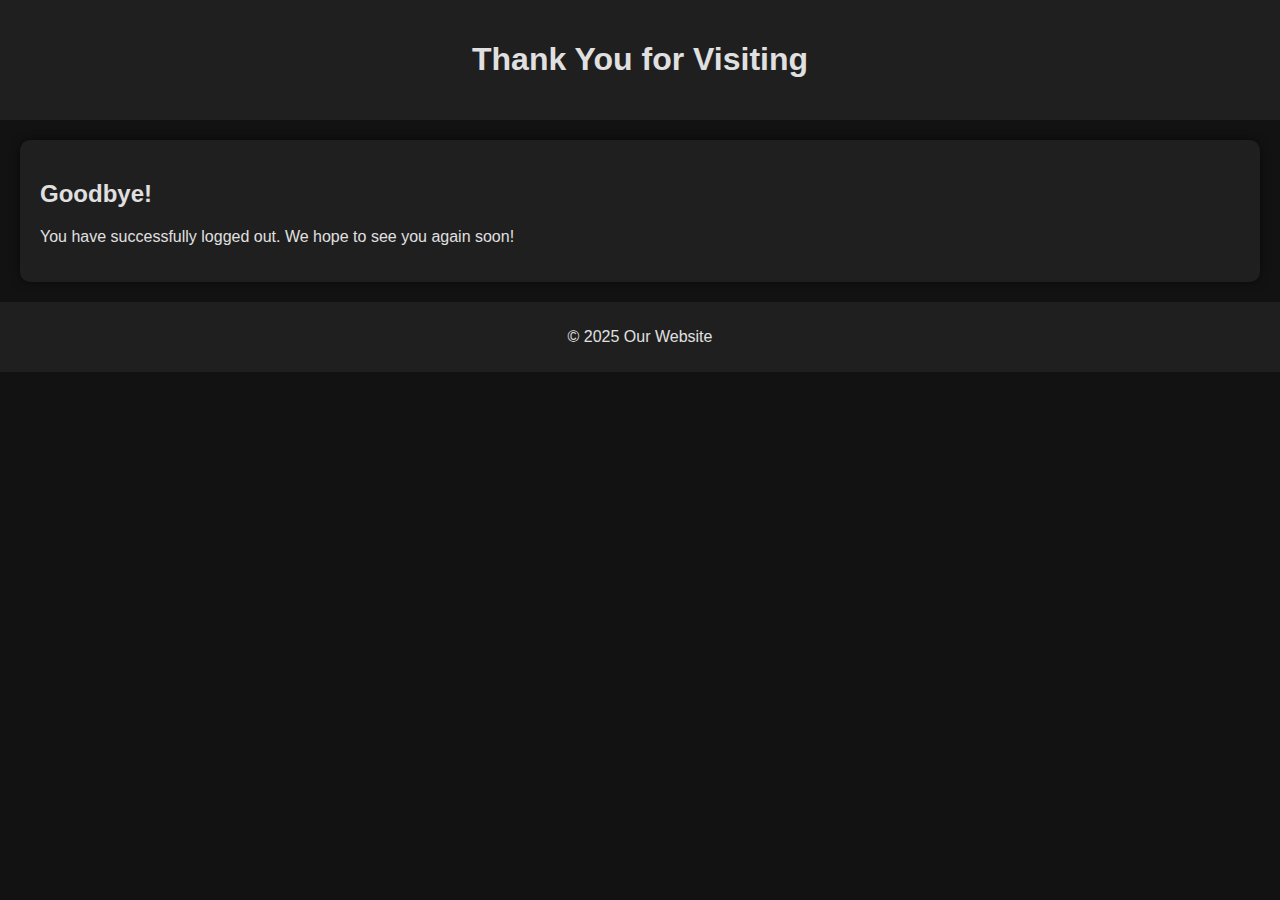
<file: src/pages/exit.html>
<!DOCTYPE html>
<html lang="en">
<head>
    <meta charset="UTF-8">
    <meta name="viewport" content="width=device-width, initial-scale=1.0">
    <title>Exit Page</title>
    <link rel="stylesheet" href="../css/styles.css">
</head>
<body>
    <header>
        <h1>Thank You for Visiting</h1>
    </header>
    <main>
        <section>
            <h2>Goodbye!</h2>
            <p>You have successfully logged out. We hope to see you again soon!</p>
        </section>
    </main>
    <footer>
        <p>&copy; 2025 Our Website</p>
    </footer>
    <script src="../js/scripts.js"></script>
</body>
</html>
</file>
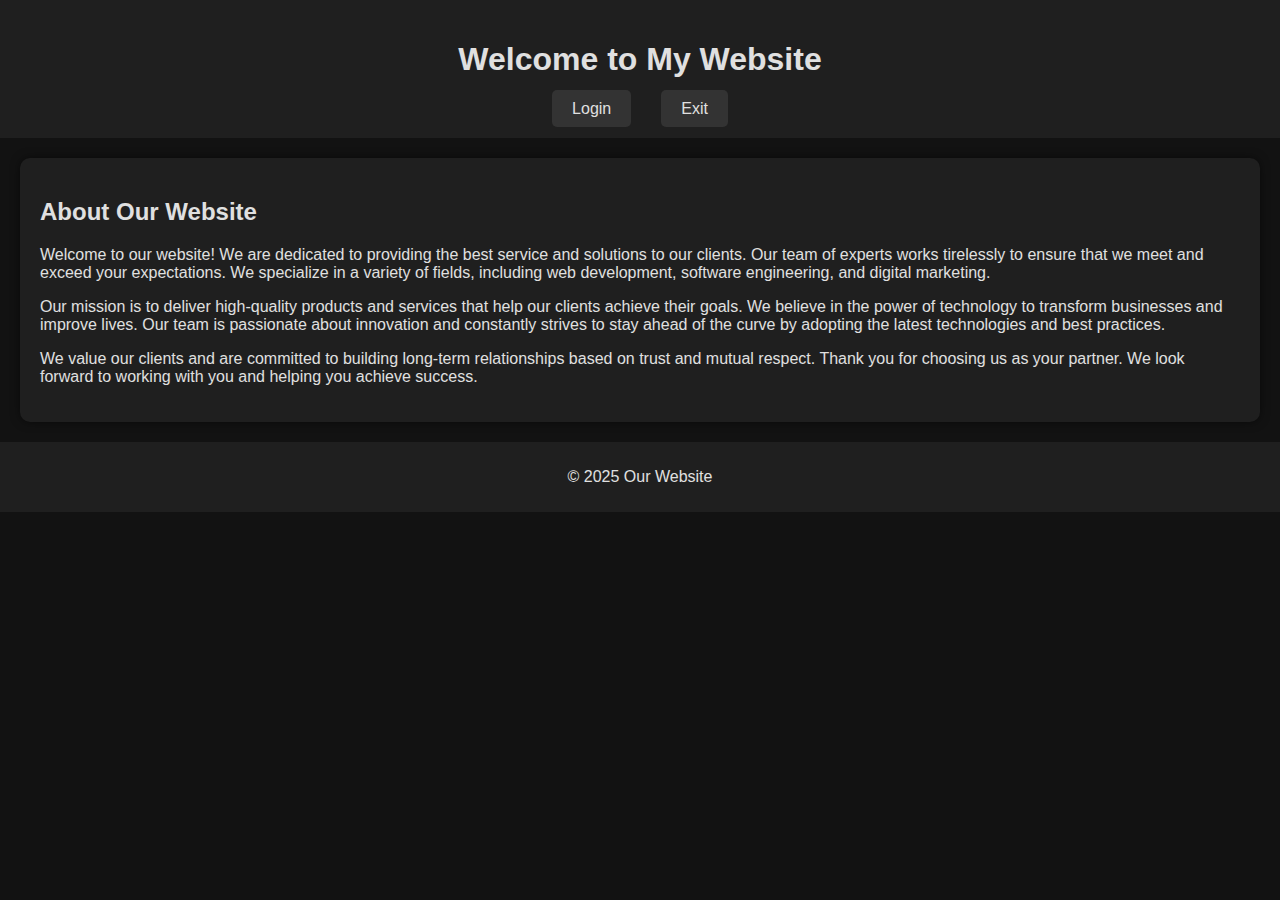
<file: src/pages/home.html>
<!DOCTYPE html>
<html lang="en">
<head>
    <meta charset="UTF-8">
    <meta name="viewport" content="width=device-width, initial-scale=1.0">
    <title>Home Page</title>
    <link rel="stylesheet" href="../css/styles.css">
    <style>
        .download-button {
            display: inline-block;
            padding: 10px 20px;
            background-color: #4caf50;
            color: #ffffff;
            text-decoration: none;
            border-radius: 5px;
            transition: background-color 0.3s, transform 0.3s;
        }

        .download-button:hover {
            background-color: #45a049;
            transform: scale(1.05);
        }

        .download-button:active {
            background-color: #388e3c;
            transform: scale(0.95);
        }
    </style>
</head>
<body>
    <header>
        <h1>Welcome to My Website</h1>
        <nav>
            <ul>
                <li><a href="login.html">Login</a></li>
                <li><a href="exit.html">Exit</a></li>
            </ul>
        </nav>
    </header>
    <main>
        <section>
            <h2>About Our Website</h2>
            <p>Welcome to our website! We are dedicated to providing the best service and solutions to our clients. Our team of experts works tirelessly to ensure that we meet and exceed your expectations. We specialize in a variety of fields, including web development, software engineering, and digital marketing.</p>
            <p>Our mission is to deliver high-quality products and services that help our clients achieve their goals. We believe in the power of technology to transform businesses and improve lives. Our team is passionate about innovation and constantly strives to stay ahead of the curve by adopting the latest technologies and best practices.</p>
            <p>We value our clients and are committed to building long-term relationships based on trust and mutual respect. Thank you for choosing us as your partner. We look forward to working with you and helping you achieve success.</p>
        </section>
    </main>
    <footer>
        <p>&copy; 2025 Our Website</p>
    </footer>
    <script src="../js/scripts.js"></script>
</body>
</html>
</file>
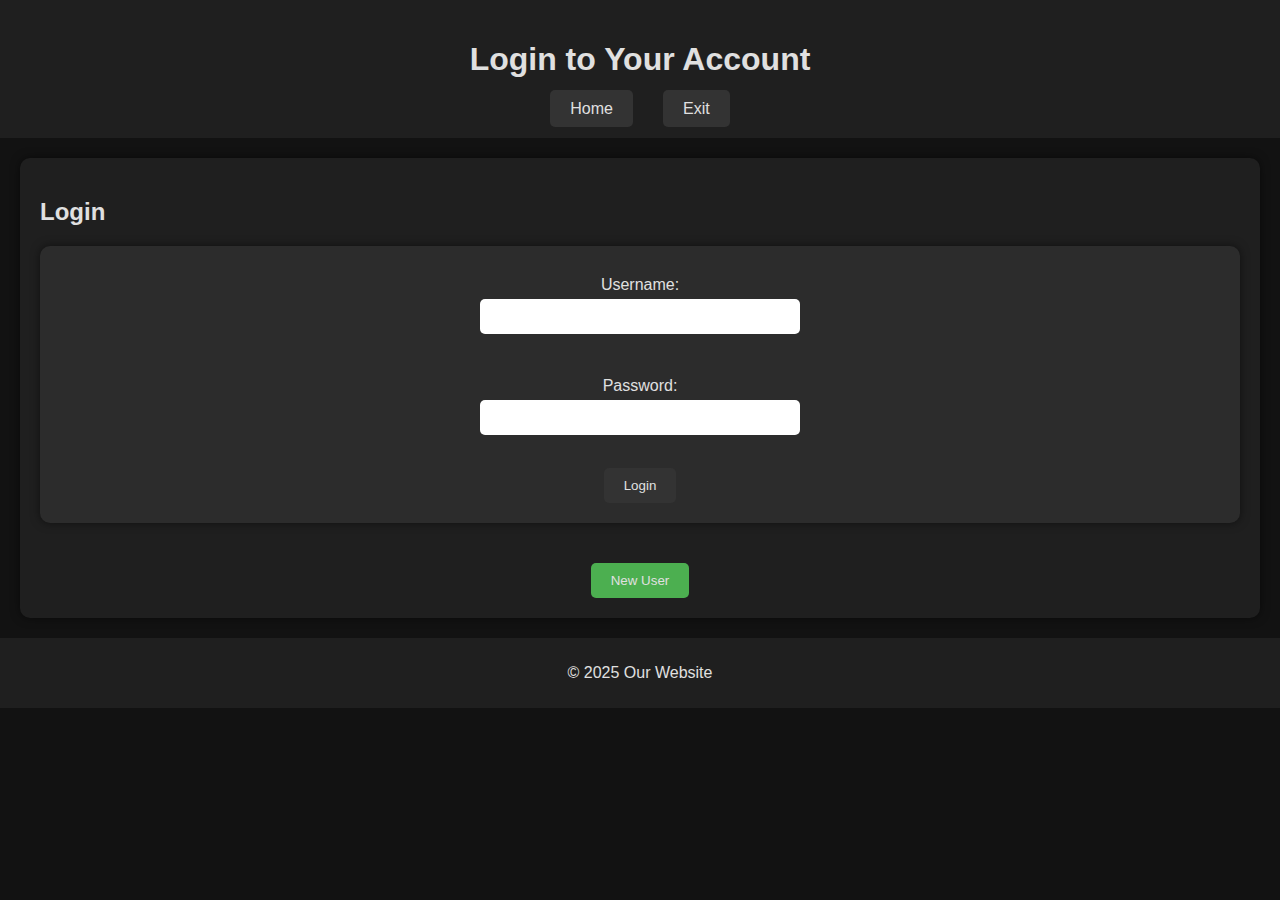
<file: src/pages/login.html>
<!DOCTYPE html>
<html lang="en">
<head>
    <meta charset="UTF-8">
    <meta name="viewport" content="width=device-width, initial-scale=1.0">
    <title>Login Page</title>
    <link rel="stylesheet" href="../css/styles.css">
    <style>
        /* General Styles */
        body {
            font-family: Arial, sans-serif;
            margin: 0;
            padding: 0;
            background-color: #121212;
            color: #e0e0e0;
        }

        header {
            background: #1f1f1f;
            color: #e0e0e0;
            padding: 20px 0;
            text-align: center;
        }

        nav ul {
            list-style: none;
            padding: 0;
            margin: 0;
            display: flex;
            justify-content: center;
        }

        nav ul li {
            margin: 0 15px;
        }

        nav ul li a {
            color: #e0e0e0;
            text-decoration: none;
            padding: 10px 20px;
            background-color: #333333;
            border-radius: 5px;
            transition: background-color 0.3s;
        }

        nav ul li a:hover {
            background-color: #444444;
        }

        main {
            padding: 20px;
            background-color: #1f1f1f;
            margin: 20px;
            border-radius: 10px;
            box-shadow: 0 0 10px rgba(0, 0, 0, 0.5);
        }

        footer {
            text-align: center;
            padding: 10px 0;
            background: #1f1f1f;
            color: #e0e0e0;
            position: relative;
            bottom: 0;
            width: 100%;
        }

        button {
            padding: 10px 20px;
            background-color: #333333;
            color: #e0e0e0;
            border: none;
            border-radius: 5px;
            cursor: pointer;
            transition: background-color 0.3s;
        }

        button:hover {
            background-color: #444444;
        }

        /* New User Button Styles */
        .new-user-button {
            margin-top: 20px;
            background-color: #4caf50;
        }

        .new-user-button:hover {
            background-color: #45a049;
        }

        /* Center the New User Button */
        .button-container {
            display: flex;
            justify-content: center;
            margin-top: 20px;
        }
    </style>
</head>
<body>
    <header>
        <h1>Login to Your Account</h1>
        <nav>
            <ul>
                <li><a href="home.html">Home</a></li>
                <li><a href="exit.html">Exit</a></li>
            </ul>
        </nav>
    </header>
    <main>
        <section>
            <h2>Login</h2>
            <form id="loginForm">
                <label for="username">Username:</label>
                <input type="text" id="username" name="username" required>
                <br>
                <label for="password">Password:</label>
                <input type="password" id="password" name="password" required>
                <br>
                <button type="submit">Login</button>
            </form>
            <div class="button-container">
                <button class="new-user-button" onclick="window.location.href='register.html'">New User</button>
            </div>
        </section>
    </main>
    <footer>
        <p>&copy; 2025 Our Website</p>
    </footer>
    <script>
        document.getElementById('loginForm').addEventListener('submit', function(event) {
            event.preventDefault(); // Prevent the form from submitting the traditional way

            const username = document.getElementById('username').value;
            const password = document.getElementById('password').value;

            // Check if the credentials are correct
            if (username === '3468' && password === '123456') {
                window.location.href = 'personal.html'; // Redirect to the personal page
            } else {
                alert('Invalid username or password!');
            }
        });
    </script>
</body>
</html>
</file>
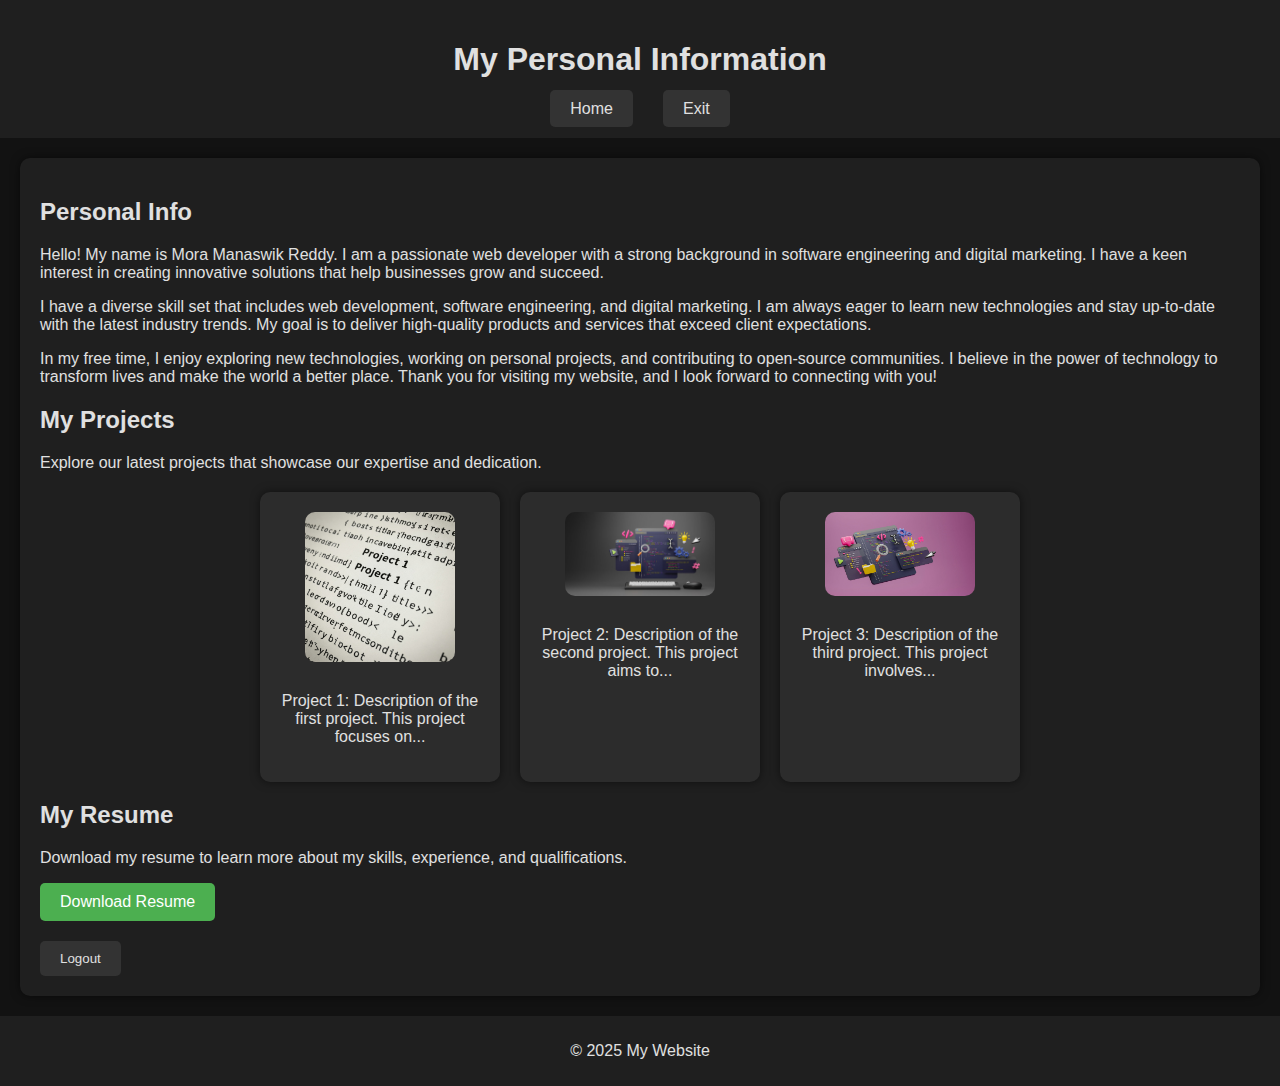
<file: src/pages/personal.html>
<!DOCTYPE html>
<html lang="en">
<head>
    <meta charset="UTF-8">
    <meta name="viewport" content="width=device-width, initial-scale=1.0">
    <title>Personal Page</title>
    <link rel="stylesheet" href="../css/styles.css">
    <style>
        .download-button {
            display: inline-block;
            padding: 10px 20px;
            background-color: #4caf50;
            color: #ffffff;
            text-decoration: none;
            border-radius: 5px;
            transition: background-color 0.3s, transform 0.3s;
        }

        .download-button:hover {
            background-color: #45a049;
            transform: scale(1.05);
        }

        .download-button:active {
            background-color: #388e3c;
            transform: scale(0.95);
        }

        .pdf-preview {
            width: 50%;
            height: 300px; /* Reduced height */
            border: 1px solid #ccc;
            border-radius: 10px;
            margin-bottom: 20px;
        }

        .projects-container {
            display: flex;
            gap: 20px;
            flex-wrap: wrap;
            justify-content: center;
            margin-top: 20px;
        }

        .project {
            text-align: center;
            background-color: #2c2c2c;
            padding: 20px;
            border-radius: 10px;
            box-shadow: 0 0 10px rgba(0, 0, 0, 0.5);
            max-width: 200px;
        }

        .project-img {
            width: 100%;
            max-width: 150px;
            border-radius: 10px;
            margin-bottom: 10px;
        }

        .logout-button {
            margin-top: 20px;
        }
    </style>
</head>
<body>
    <header>
        <h1>My Personal Information</h1>
        <nav>
            <ul>
                <li><a href="home.html">Home</a></li>
                <li><a href="exit.html">Exit</a></li>
            </ul>
        </nav>
    </header>
    <main>
        <section>
            <h2>Personal Info</h2>
            <p>Hello! My name is Mora Manaswik Reddy. I am a passionate web developer with a strong background in software engineering and digital marketing. I have a keen interest in creating innovative solutions that help businesses grow and succeed.</p>
            <p>I have a diverse skill set that includes web development, software engineering, and digital marketing. I am always eager to learn new technologies and stay up-to-date with the latest industry trends. My goal is to deliver high-quality products and services that exceed client expectations.</p>
            <p>In my free time, I enjoy exploring new technologies, working on personal projects, and contributing to open-source communities. I believe in the power of technology to transform lives and make the world a better place. Thank you for visiting my website, and I look forward to connecting with you!</p>
        </section>
        <section>
            <h2>My Projects</h2>
            <p>Explore our latest projects that showcase our expertise and dedication.</p>
            <div class="projects-container">
                <div class="project">
                    <img src="../images/project1.jpeg" alt="Project 1" class="project-img">
                    <p>Project 1: Description of the first project. This project focuses on...</p>
                </div>
                <div class="project">
                    <img src="../images/project2.jpg" alt="Project 2" class="project-img">
                    <p>Project 2: Description of the second project. This project aims to...</p>
                </div>
                <div class="project">
                    <img src="../images/project3.jpg" alt="Project 3" class="project-img">
                    <p>Project 3: Description of the third project. This project involves...</p>
                </div>
            </div>
        </section>
        <section>
            <h2>My Resume</h2>
            <p>Download my resume to learn more about my skills, experience, and qualifications.</p>
            <!-- Download Button -->
            <a href="../files/myresume.pdf" download="resume.pdf" class="download-button">Download Resume</a>
        </section>

        <button class="logout-button" onclick="window.location.href='exit.html'">Logout</button>
        
    </main>
    <footer>
        <p>&copy; 2025 My Website</p>
    </footer>
    <script src="../js/scripts.js"></script>
</body>
</html>
</file>
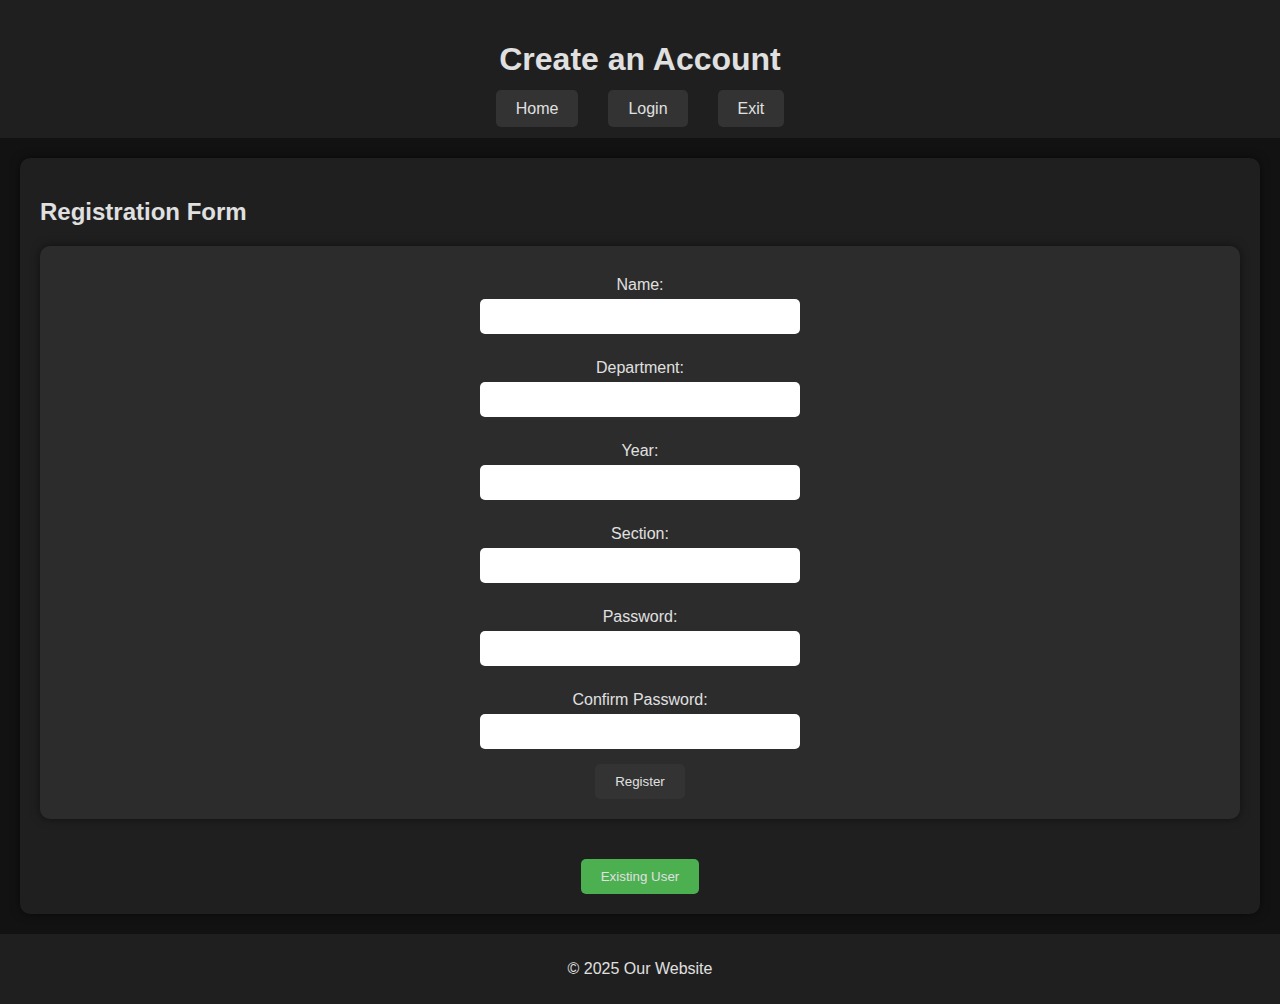
<file: src/pages/register.html>
<!DOCTYPE html>
<html lang="en">
<head>
    <meta charset="UTF-8">
    <meta name="viewport" content="width=device-width, initial-scale=1.0">
    <title>Register</title>
    <link rel="stylesheet" href="../css/styles.css">
</head>
<body>
    <header>
        <h1>Create an Account</h1>
        <nav>
            <ul>
                <li><a href="home.html">Home</a></li>
                <li><a href="login.html">Login</a></li>
                <li><a href="exit.html">Exit</a></li>
            </ul>
        </nav>
    </header>
    <main>
        <section>
            <h2>Registration Form</h2>
            <form action="/register" method="post">
                <label for="name">Name:</label>
                <input type="text" id="name" name="name" required>
                
                <label for="department">Department:</label>
                <input type="text" id="department" name="department" required>
                
                <label for="year">Year:</label>
                <input type="text" id="year" name="year" required>
                
                <label for="section">Section:</label>
                <input type="text" id="section" name="section" required>
                
                <label for="password">Password:</label>
                <input type="password" id="password" name="password" required>
                
                <label for="confirm_password">Confirm Password:</label>
                <input type="password" id="confirm_password" name="confirm_password" required>
                
                <button type="submit">Register</button>
            </form>
        </section>
        <div class="button-container">
            <button class="new-user-button" onclick="window.location.href='login.html'">Existing User</button>
        </div>
    </main>
    <footer>
        <p>&copy; 2025 Our Website</p>
    </footer>
    <script src="../js/scripts.js"></script>
</body>
</html>
</file>
<file: src/css/styles.css>
/* General Styles */
body {
    font-family: Arial, sans-serif;
    margin: 0;
    padding: 0;
    background-color: #121212;
    color: #e0e0e0;
}

header {
    background: #1f1f1f;
    color: #e0e0e0;
    padding: 20px 0;
    text-align: center;
}

nav ul {
    list-style: none;
    padding: 0;
    margin: 0;
    display: flex;
    justify-content: center;
}

nav ul li {
    margin: 0 15px;
}

nav ul li a {
    color: #e0e0e0;
    text-decoration: none;
    padding: 10px 20px;
    background-color: #333333;
    border-radius: 5px;
    transition: background-color 0.3s;
}

nav ul li a:hover {
    background-color: #444444;
}

main {
    padding: 20px;
    background-color: #1f1f1f;
    margin: 20px;
    border-radius: 10px;
    box-shadow: 0 0 10px rgba(0, 0, 0, 0.5);
}

footer {
    text-align: center;
    padding: 10px 0;
    background: #1f1f1f;
    color: #e0e0e0;
    position: relative;
    bottom: 0;
    width: 100%;
}

button {
    padding: 10px 20px;
    background-color: #333333;
    color: #e0e0e0;
    border: none;
    border-radius: 5px;
    cursor: pointer;
    transition: background-color 0.3s;
}

button:hover {
    background-color: #444444;
}

/* New User Button Styles */
.new-user-button {
    margin-top: 20px;
    background-color: #4caf50;
}

.new-user-button:hover {
    background-color: #45a049;
}

/* Center the New User Button */
.button-container {
    display: flex;
    justify-content: center;
    margin-top: 20px;
}

/* Responsive Image */
.responsive-img {
    width: 100%;
    max-width: 600px;
    border-radius: 10px;
    margin-top: 20px;
}

/* Projects Section */
.projects-container {
    display: flex;
    gap: 20px;
    flex-wrap: wrap;
    justify-content: center;
    margin-top: 20px;
}

.project {
    text-align: center;
    background-color: #2c2c2c;
    padding: 20px;
    border-radius: 10px;
    box-shadow: 0 0 10px rgba(0, 0, 0, 0.5);
    max-width: 200px;
}

.project-img {
    width: 100%;
    max-width: 150px;
    border-radius: 10px;
    margin-bottom: 10px;
}

/* Login Form Styles */
form {
    display: flex;
    flex-direction: column;
    align-items: center;
    background-color: #2c2c2c;
    padding: 20px;
    border-radius: 10px;
    box-shadow: 0 0 10px rgba(0, 0, 0, 0.5);
}

form label {
    margin: 10px 0 5px;
    color: #e0e0e0;
}

form input {
    padding: 10px;
    margin-bottom: 15px;
    border: none;
    border-radius: 5px;
    width: 100%;
    max-width: 300px;
}

form button {
    padding: 10px 20px;
    background-color: #333333;
    color: #e0e0e0;
    border: none;
    border-radius: 5px;
    cursor: pointer;
    transition: background-color 0.3s;
}

form button:hover {
    background-color: #444444;
}

/* Registration Form Styles */
.registration-form {
    display: flex;
    flex-wrap: wrap;
    justify-content: space-between;
}

.registration-form .form-group {
    width: 48%;
    margin-bottom: 15px;
}

.registration-form label {
    display: block;
    margin-bottom: 5px;
    color: #e0e0e0;
}

.registration-form input {
    width: 100%;
    padding: 10px;
    border: none;
    border-radius: 5px;
}

.registration-form button {
    width: 100%;
    padding: 10px;
    background-color: #4caf50;
    color: #ffffff;
    border: none;
    border-radius: 5px;
    cursor: pointer;
    transition: background-color 0.3s;
}

.registration-form button:hover {
    background-color: #45a049;
}
</file>
